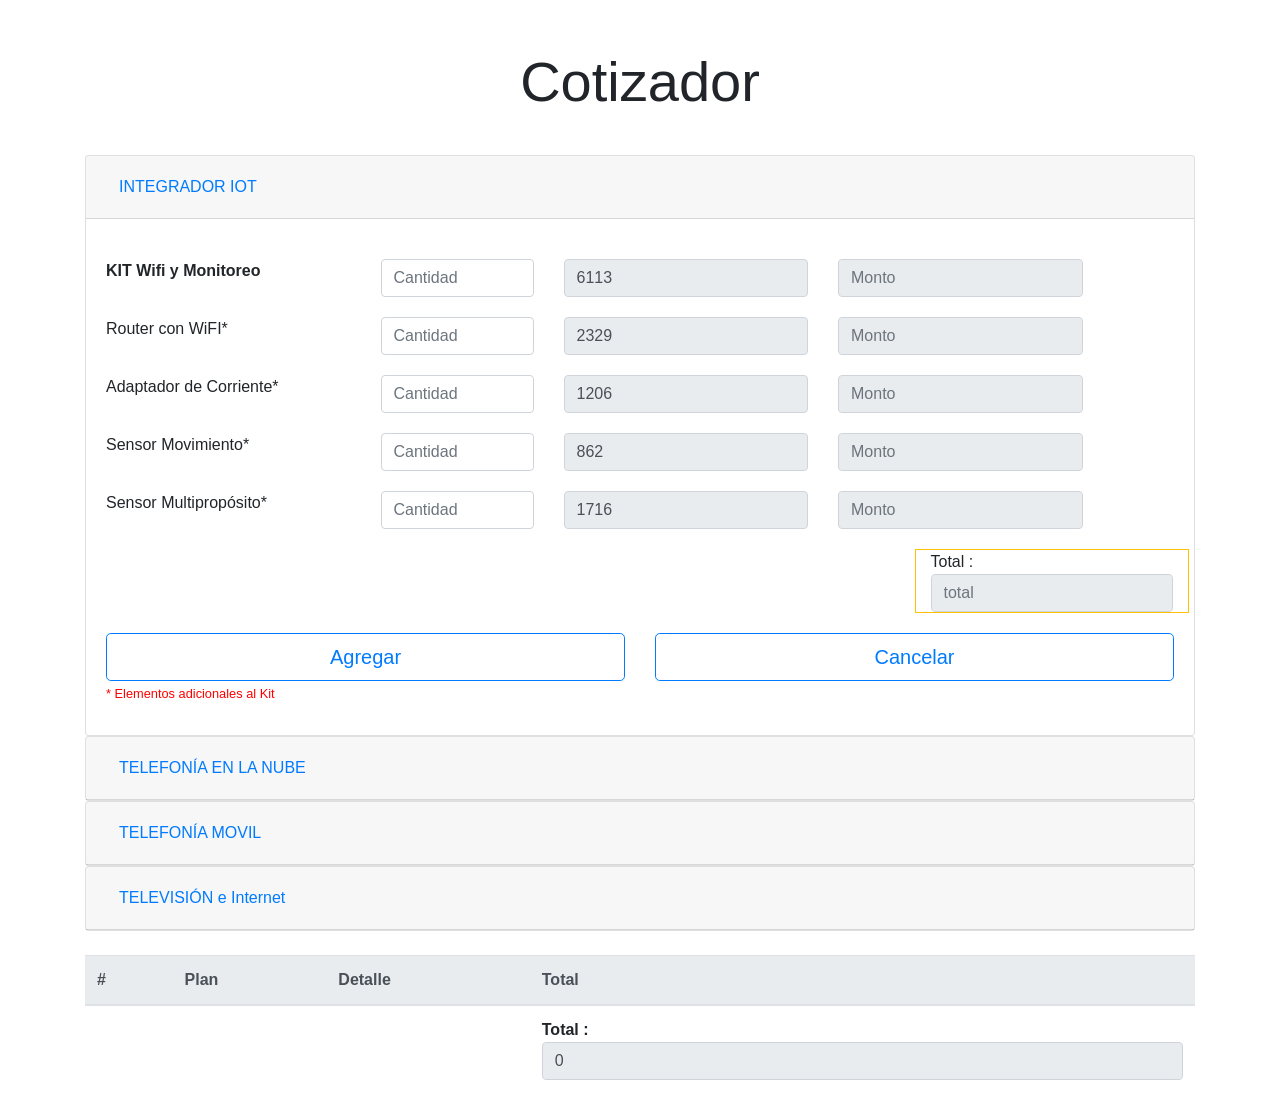
<file: index.2.html>
<!doctype html>
<html lang="en">

<head>
    <!-- Required meta tags -->
    <meta charset="utf-8">
    <meta name="viewport" content="width=device-width, initial-scale=1, shrink-to-fit=no">
    <script src="./js/jquery.min.js"></script>
    <script src="./js/jquery-ui.min.js"></script>

    <!-- Bootstrap CSS -->
    <link rel="stylesheet" href="https://stackpath.bootstrapcdn.com/bootstrap/4.1.3/css/bootstrap.min.css" integrity="sha384-MCw98/SFnGE8fJT3GXwEOngsV7Zt27NXFoaoApmYm81iuXoPkFOJwJ8ERdknLPMO"
        crossorigin="anonymous">
    <link rel="stylesheet" href="./styles/styles.css">
    <script src="https://cdnjs.cloudflare.com/ajax/libs/popper.js/1.14.3/umd/popper.min.js" integrity="sha384-ZMP7rVo3mIykV+2+9J3UJ46jBk0WLaUAdn689aCwoqbBJiSnjAK/l8WvCWPIPm49"
        crossorigin="anonymous"></script>
    <script src="https://stackpath.bootstrapcdn.com/bootstrap/4.1.3/js/bootstrap.min.js" integrity="sha384-ChfqqxuZUCnJSK3+MXmPNIyE6ZbWh2IMqE241rYiqJxyMiZ6OW/JmZQ5stwEULTy"
        crossorigin="anonymous"></script>

    <script src="./js/util.js"></script>
    <script src="./js/planes.js"></script>
    <script src="./js/tel_movil/tel_movil.js"></script>
    <script src="./js/play/play.js"></script>
    <script src="./js/iot/iot.js"></script>
    <script src="./js/tel_nube/tel_nube.js"></script>
    <script src="./js/armado.js"></script>
    <script src="./js/cotizador.js"></script>

    <title>Quoting</title>
</head>

<body>
    <div class="container">
        <div class="pricing-header px-3 py-3 pt-md-5 pb-md-4 mx-auto text-center">
            <h1 class="display-4">Cotizador</h1>
            <p class="lead"></p>
        </div>
        <div class="accordion" id="accordionExample">
            <div class="card">
                <div class="card-header" id="headingOne">
                    <h5 class="mb-0">
                        <button class="btn btn-link" type="button" data-toggle="collapse" data-target="#collapseOne"
                            aria-expanded="true" aria-controls="collapseOne">
                            INTEGRADOR IOT
                        </button>
                    </h5>
                </div>

                <div id="collapseOne" class="collapse show" aria-labelledby="headingOne" data-parent="#accordionExample">
                    <div class="card-body" id="iot">



                    </div>
                </div>
            </div>
            <div class="card">
                <div class="card-header" id="headingTwo">
                    <h5 class="mb-0">
                        <button class="btn btn-link collapsed" type="button" data-toggle="collapse" data-target="#collapseTwo"
                            aria-expanded="false" aria-controls="collapseTwo">
                            TELEFONÍA EN LA NUBE
                        </button>
                    </h5>
                </div>
                <div id="collapseTwo" class="collapse" aria-labelledby="headingTwo" data-parent="#accordionExample">
                    <div class="card-body" id="telefonia_nube">

                    </div>
                </div>
            </div>
            <div class="card">
                <div class="card-header" id="headingThree">
                    <h5 class="mb-0">
                        <button class="btn btn-link collapsed" type="button" data-toggle="collapse" data-target="#collapseThree"
                            aria-expanded="false" aria-controls="collapseThree">
                            TELEFONÍA MOVIL
                        </button>
                    </h5>
                </div>
                <div id="collapseThree" class="collapse" aria-labelledby="headingThree" data-parent="#accordionExample">
                    <div class="card-body" id="telefonia_movil">

                    </div>
                </div>
            </div>
            <div class="card">
                <div class="card-header" id="headingFour">
                    <h5 class="mb-0">
                        <button class="btn btn-link collapsed" type="button" data-toggle="collapse" data-target="#collapseFour"
                            aria-expanded="false" aria-controls="collapseFour">
                            TELEVISIÓN e Internet
                        </button>
                    </h5>
                </div>
                <div id="collapseFour" class="collapse" aria-labelledby="headingFour" data-parent="#accordionExample">
                    <div class="card-body" id="tv_internet">

                    </div>
                </div>
            </div>
        </div>


        <!-- Footer -->
        <footer class="page-footer font-small blue pt-4">



            <table class="table">
                <thead class="thead-light">
                    <tr>
                        <th scope="col">#</th>
                        <th scope="col">Plan</th>
                        <th scope="col">Detalle</th>
                        <th scope="col">Total</th>
                    </tr>
                </thead>
                <tbody id="detalle">
                

                </tbody>
                <tfoot>
                    <tr>
                        <th scope="col"></th>
                        <th scope="col"></th>
                        <th scope="col"></th>
                        <th scope="col">Total : <input type="text" id="total_detalle" class="form-control" placeholder="Total" disabled> </th>
                    </tr>

                </tfoot>
            </table>

        </footer>
        <!-- Footer -->
    </div>


</body>

</html>
</file>
<file: styles/styles.css>
.top-buffer { 
    margin-top:20px; 
    margin-bottom: 10px;
}
.pull-right {
    float: right !important;
  }
</file>
